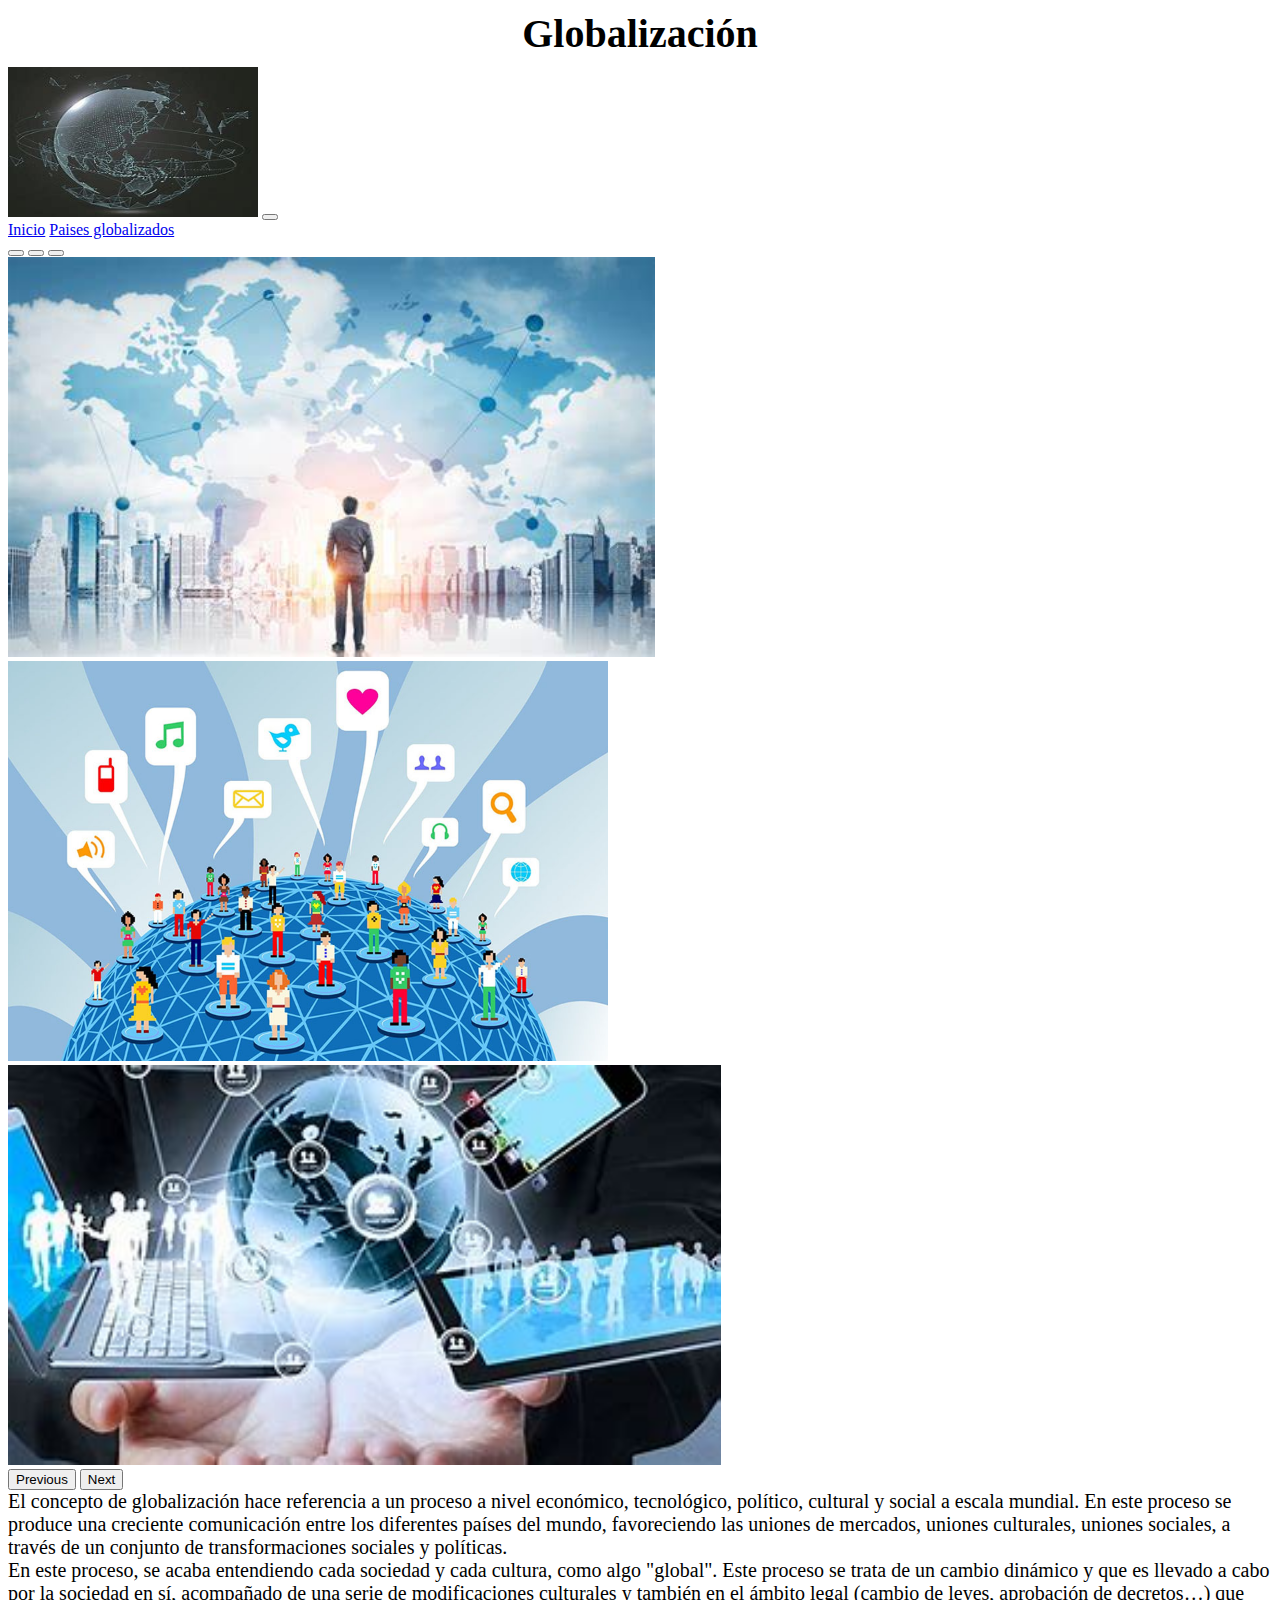
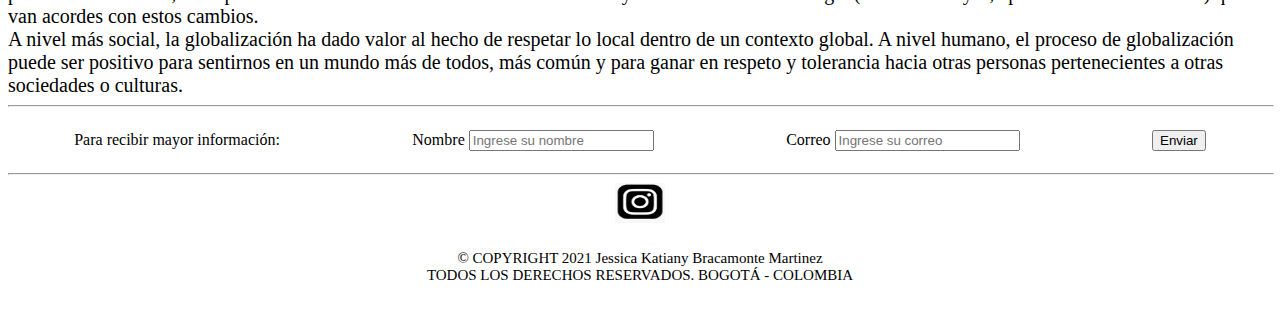
<file: index.html>
<!DOCTYPE html>
<html lang="es">
<head>
    <meta charset="UTF-8">
    <meta http-equiv="X-UA-Compatible" content="IE=edge">
    <meta name="viewport" content="width=device-width, initial-scale=1.0">
    <title>Globalización</title>

    <link href="https://cdn.jsdelivr.net/npm/bootstrap@5.0.2/dist/css/bootstrap.min.css" rel="stylesheet" integrity="sha384-EVSTQN3/azprG1Anm3QDgpJLIm9Nao0Yz1ztcQTwFspd3yD65VohhpuuCOmLASjC" crossorigin="anonymous">

    <link rel="stylesheet" href="./css/estilos.css">


</head>
<body>

  
        <h1 class="titulo" >Globalización</h1>


    <nav class="navbar navbar-expand-lg bg-dark">
        <div class="container-fluid">
          <a class="navbar-brand" href="./index.html"> <img src="img/imagen1.jpg" alt="imagen1" width="250px" height="150px" ></a>
          <button class="navbar-toggler" type="button" data-bs-toggle="collapse" data-bs-target="#navbarNavAltMarkup" aria-controls="navbarNavAltMarkup" aria-expanded="false" aria-label="Toggle navigation">
            <span class="navbar-toggler-icon"></span>
          </button>
          <div class="collapse navbar-collapse" id="navbarNavAltMarkup">
            <div class="navbar-nav  ">
              <a class="nav-link active" aria-current="page" href="./index.html">Inicio</a>
              <a class="nav-link" href="./paises.html">Paises globalizados </a>             
            </div>
          </div>
        </div>
      </nav>



      <div id="carouselExampleIndicators" class="carousel slide" data-bs-ride="carousel">
        <div class="carousel-indicators">
          <button type="button" data-bs-target="#carouselExampleIndicators" data-bs-slide-to="0" class="active" aria-current="true" aria-label="Slide 1"></button>
          <button type="button" data-bs-target="#carouselExampleIndicators" data-bs-slide-to="1" aria-label="Slide 2"></button>
          <button type="button" data-bs-target="#carouselExampleIndicators" data-bs-slide-to="2" aria-label="Slide 3"></button>
        </div>
        <div class="carousel-inner">
          <div class="carousel-item active">
            <img src="img/imagen2.jpg" class="d-block w-100" alt="imagen2" height="400px">
          </div>
          <div class="carousel-item">
            <img src="img/imagen3.jpg" class="d-block w-100" alt="imagen3" height="400px">
          </div>
          <div class="carousel-item">
            <img src="img/imagen4.jpg" class="d-block w-100" alt="imagen4" height="400px">
          </div>
        </div>
        <button class="carousel-control-prev" type="button" data-bs-target="#carouselExampleIndicators" data-bs-slide="prev">
          <span class="carousel-control-prev-icon" aria-hidden="true"></span>
          <span class="visually-hidden">Previous</span>
        </button>
        <button class="carousel-control-next" type="button" data-bs-target="#carouselExampleIndicators" data-bs-slide="next">
          <span class="carousel-control-next-icon" aria-hidden="true"></span>
          <span class="visually-hidden">Next</span>
        </button>
      </div>

      <div class="container">
          <div class="row">

              <div class="col-md-6 col-ms-12 mb-4 mt-4">
                El concepto de globalización hace referencia a un proceso a nivel económico, tecnológico, político, cultural y social a escala mundial. En este proceso se produce una creciente comunicación entre los diferentes países del mundo, favoreciendo las uniones de mercados, uniones culturales, uniones sociales, a través de un conjunto de transformaciones sociales y políticas.
              </div>

              <div class="col-md-6 col-ms-12 mb-4 mt-4">
                En este proceso, se acaba entendiendo cada sociedad y cada cultura, como algo "global". Este proceso se trata de un cambio dinámico y que es llevado a cabo por la sociedad en sí, acompañado de una serie de modificaciones culturales y también en el ámbito legal (cambio de leyes, aprobación de decretos…) que van acordes con estos cambios.
              </div>

                <div class="col-12 mb-4 mt-4">
                    A nivel más social, la globalización ha dado valor al hecho de respetar lo local dentro de un contexto global. A nivel humano, el proceso de globalización puede ser positivo para sentirnos en un mundo más de todos, más común y para ganar en respeto y tolerancia hacia otras personas pertenecientes a otras sociedades o culturas.
                </div>

              </div>

          </div>
      </div>

      <hr width="100%" > 


      <footer>

         
        <div class="cajaformulario" >


            <form action="" class="formulario" >
                Para recibir mayor información:
    
                <label for=""> Nombre
                    <input type="text" placeholder="Ingrese su nombre" > 
                </label>
    
                <label for=""> Correo
                    <input type="email" placeholder="Ingrese su correo" > 
                </label>
    
                <button onclick="Enviar()" >Enviar</button >
    
    
            </form>

            <hr width="100%" > 

            <div class="redes">

                <div class="ajusteicono" >
                    
                    <a target="_blank" href="https://www.instagram.com/je_kanw/"> <img src="img/imagen5.jpg" alt="iconoinstagram" width="50px" height="40px"> </a>
                </div>
                

            </div>

        <div class="textofooter" >
            <p>
                © COPYRIGHT 2021 Jessica Katiany Bracamonte Martinez
                <br>
                TODOS LOS DERECHOS RESERVADOS. BOGOTÁ - COLOMBIA
            </p>
        </div>
    
    </div>

    </footer>
    
    


    <script src="./js/script.js"></script>

    <script src="https://cdn.jsdelivr.net/npm/bootstrap@5.0.2/dist/js/bootstrap.bundle.min.js" integrity="sha384-MrcW6ZMFYlzcLA8Nl+NtUVF0sA7MsXsP1UyJoMp4YLEuNSfAP+JcXn/tWtIaxVXM" crossorigin="anonymous"></script>
    
</body>
</html>
</file>
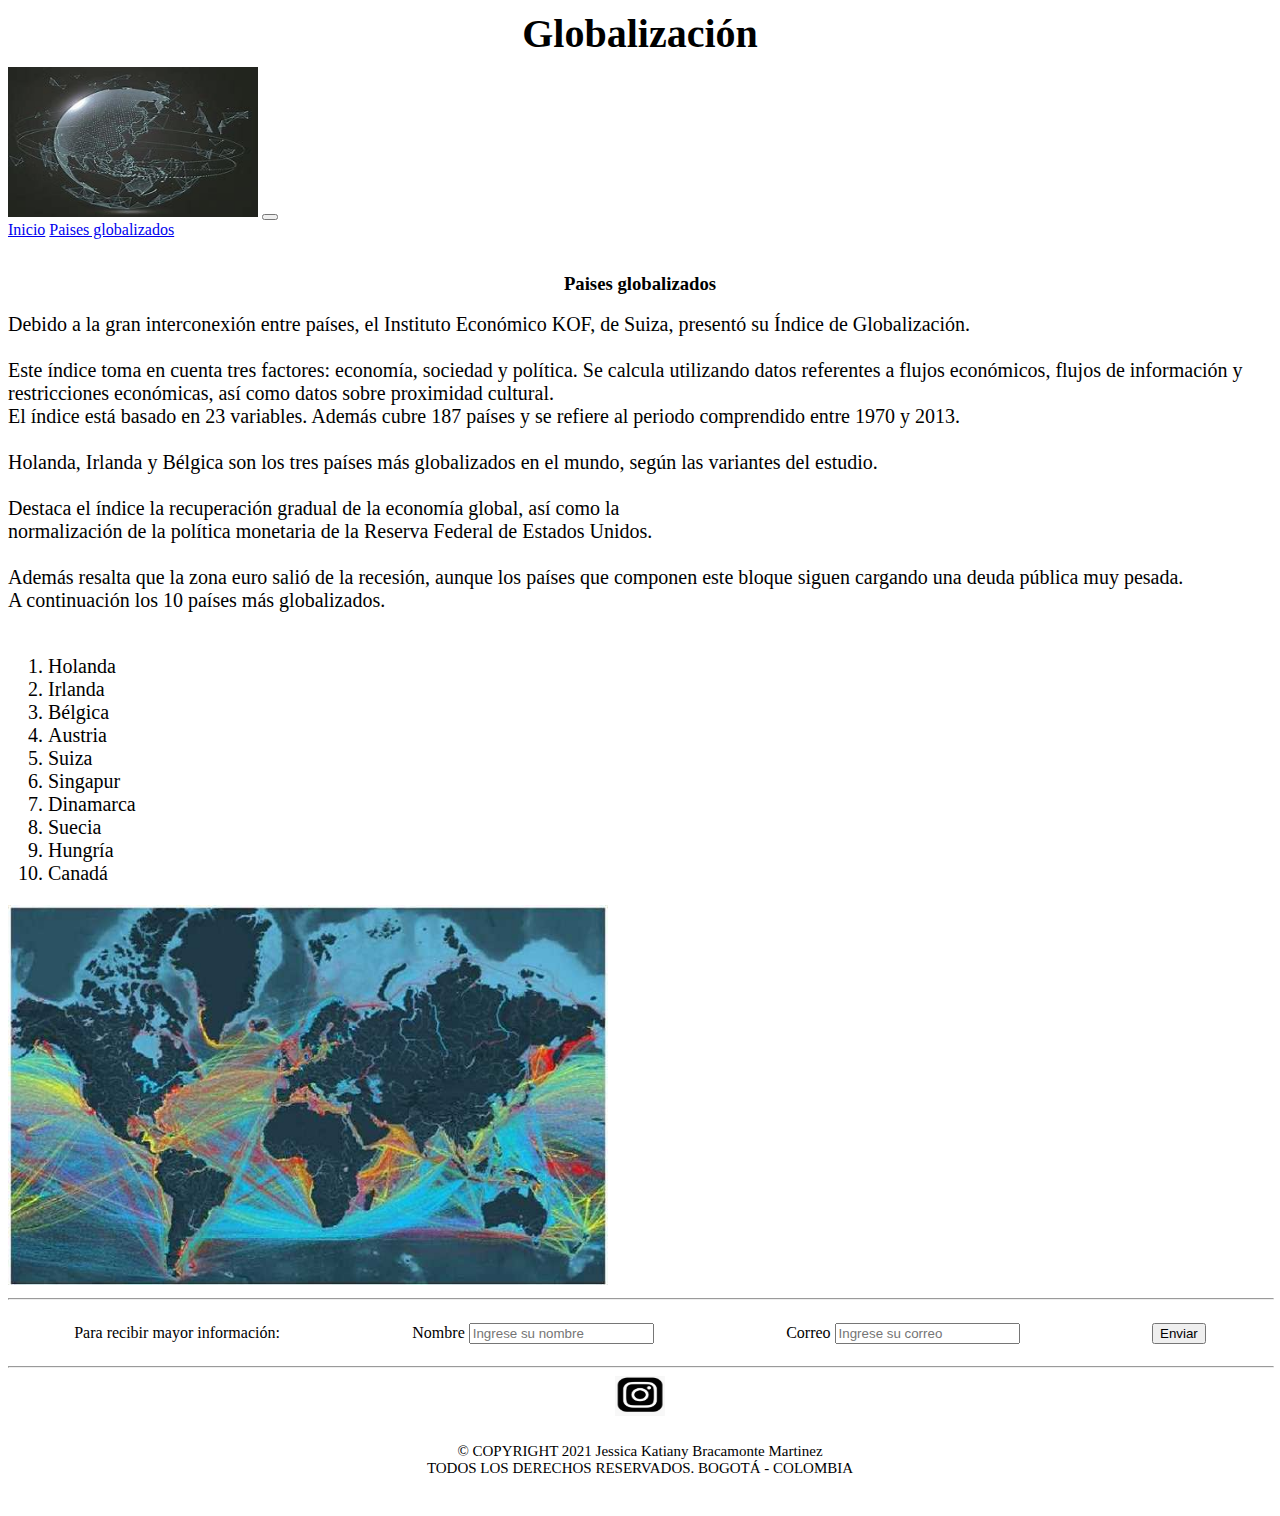
<file: paises.html>
<!DOCTYPE html>
<html lang="es">
<head>
    <meta charset="UTF-8">
    <meta http-equiv="X-UA-Compatible" content="IE=edge">
    <meta name="viewport" content="width=device-width, initial-scale=1.0">
    <title>Globalización</title>

    <link href="https://cdn.jsdelivr.net/npm/bootstrap@5.0.2/dist/css/bootstrap.min.css" rel="stylesheet" integrity="sha384-EVSTQN3/azprG1Anm3QDgpJLIm9Nao0Yz1ztcQTwFspd3yD65VohhpuuCOmLASjC" crossorigin="anonymous">

    <link rel="stylesheet" href="./css/paisesStyle.css">


</head>
<body>

  
        <h1 class="titulo" >Globalización</h1>


    <nav class="navbar navbar-expand-lg bg-dark">
        <div class="container-fluid">
          <a class="navbar-brand" href="./index.html"> <img src="img/imagen1.jpg" alt="imagen1" width="250px" height="150px" ></a>
          <button class="navbar-toggler" type="button" data-bs-toggle="collapse" data-bs-target="#navbarNavAltMarkup" aria-controls="navbarNavAltMarkup" aria-expanded="false" aria-label="Toggle navigation">
            <span class="navbar-toggler-icon"></span>
          </button>
          <div class="collapse navbar-collapse" id="navbarNavAltMarkup">
            <div class="navbar-nav  ">
              <a class="nav-link active" aria-current="page" href="./index.html">Inicio</a>
              <a class="nav-link" href="./paises.html">Paises globalizados </a>             
            </div>
          </div>
        </div>
      </nav>



      <div class="container mt-4">

        <h3 class="titulo2">Paises globalizados</h3>

          <div class="row mt-4">


              <div class="col-lg-4 col-md-6 col-ms-12 mb-4">
                Debido a la gran interconexión entre países, el Instituto Económico KOF, de Suiza, presentó su Índice de Globalización.
                <br><br>
                Este índice toma en cuenta tres factores: economía, sociedad y política.
                Se calcula utilizando datos referentes a flujos económicos, flujos de información y restricciones económicas, así como datos sobre proximidad cultural.
              </div>

              <div class="col-lg-4 col-md-6 col-ms-12 mb-4">
                El índice está basado en 23 variables. Además cubre 187 países y se refiere al periodo comprendido entre 1970 y 2013.
                <br><br>
                Holanda, Irlanda y Bélgica son los tres países más globalizados en el mundo, según las variantes del estudio.
                <br><br>
                Destaca el índice la recuperación gradual de la economía global, así como la 
              </div>

              <div class="col-lg-4 col-md-6 col-ms-12 mb-4">
                normalización de la política monetaria de la Reserva Federal de Estados Unidos.
                <br><br>
                Además resalta que la zona euro salió de la recesión, aunque los países que componen este bloque siguen cargando una deuda pública muy pesada.
              </div>

                <div class="col-6 mb-4 mt-4">

                    A continuación los 10 países más globalizados.
                    <br><br>
                    <ol>
                        <li>Holanda</li>
                        <li>Irlanda</li>
                        <li>Bélgica</li>
                        <li>Austria</li>
                        <li>Suiza</li>
                        <li>Singapur</li>
                        <li>Dinamarca</li>
                        <li>Suecia</li>
                        <li>Hungría</li>
                        <li>Canadá</li>
                        
                    </ol>

                </div>

                <div class="col-md-6 col-ms-12 imagen2" >
                    <img src="img/imagen6.jpg" alt="imagen6" width="600px" height="380px">
                </div>

              </div>

          </div>
      </div>

      <hr width="100%" > 


      <footer>

         
        <div class="cajaformulario" >


            <form action="" class="formulario" >
                Para recibir mayor información:
    
                <label for=""> Nombre
                    <input type="text" placeholder="Ingrese su nombre" > 
                </label>
    
                <label for=""> Correo
                    <input type="email" placeholder="Ingrese su correo" > 
                </label>
    
                <button onclick="Enviar()" >Enviar</button >
    
    
            </form>

            <hr width="100%" > 

            <div class="redes">

                <div class="ajusteicono" >
                    
                    <a target="_blank" href="https://www.instagram.com/je_kanw/"> <img src="img/imagen5.jpg" alt="iconoinstagram" width="50px" height="40px"> </a>
                </div>
                

            </div>

        <div class="textofooter" >
            <p>
                © COPYRIGHT 2021 Jessica Katiany Bracamonte Martinez
                <br>
                TODOS LOS DERECHOS RESERVADOS. BOGOTÁ - COLOMBIA
            </p>
        </div>
    
    </div>

    </footer>
    
    


    <script src="./js/script.js"></script>

    <script src="https://cdn.jsdelivr.net/npm/bootstrap@5.0.2/dist/js/bootstrap.bundle.min.js" integrity="sha384-MrcW6ZMFYlzcLA8Nl+NtUVF0sA7MsXsP1UyJoMp4YLEuNSfAP+JcXn/tWtIaxVXM" crossorigin="anonymous"></script>
    
</body>
</html>
</file>
<file: css/estilos.css>
.titulo{
    text-align: center;
    font-family: Engravers MT;
    font-size: 40px;
    margin: 10px;
    
}

.row{
    font-family: abadi;
    font-size: 20px;
}

.cajaformulario{
    justify-content: center; 
    align-items: center; 

}

.formulario{

    width: 100%;
    height: 50px;
    color:black;
    display: flex;
    justify-content: space-around; 
    align-items: center;
}

.textofooter{
    padding-top: 8px;
    width: 100%;
    text-align: center;
    color: black;
    font-size: 15px;
     height: 80px;

}

.ajusteicono{
    text-align: center;
}
</file>
<file: css/paisesStyle.css>
.titulo{
    text-align: center;
    font-family: Engravers MT;
    font-size: 40px;
    margin: 10px;
    
}

.titulo2{
    font-family: abadi;
    text-align: center;
    padding-top: 15px;
}

.imagen2{
    margin-top: 20px;
    
}

.row{
    font-family: abadi;
    font-size: 20px;
}

.cajaformulario{
    justify-content: center; 
    align-items: center; 

}

.formulario{

    width: 100%;
    height: 50px;
    color:black;
    display: flex;
    justify-content: space-around; 
    align-items: center;
}

.textofooter{
    padding-top: 8px;
    width: 100%;
    text-align: center;
    color: black;
    font-size: 15px;
     height: 80px;

}

.ajusteicono{
    text-align: center;
}
</file>
